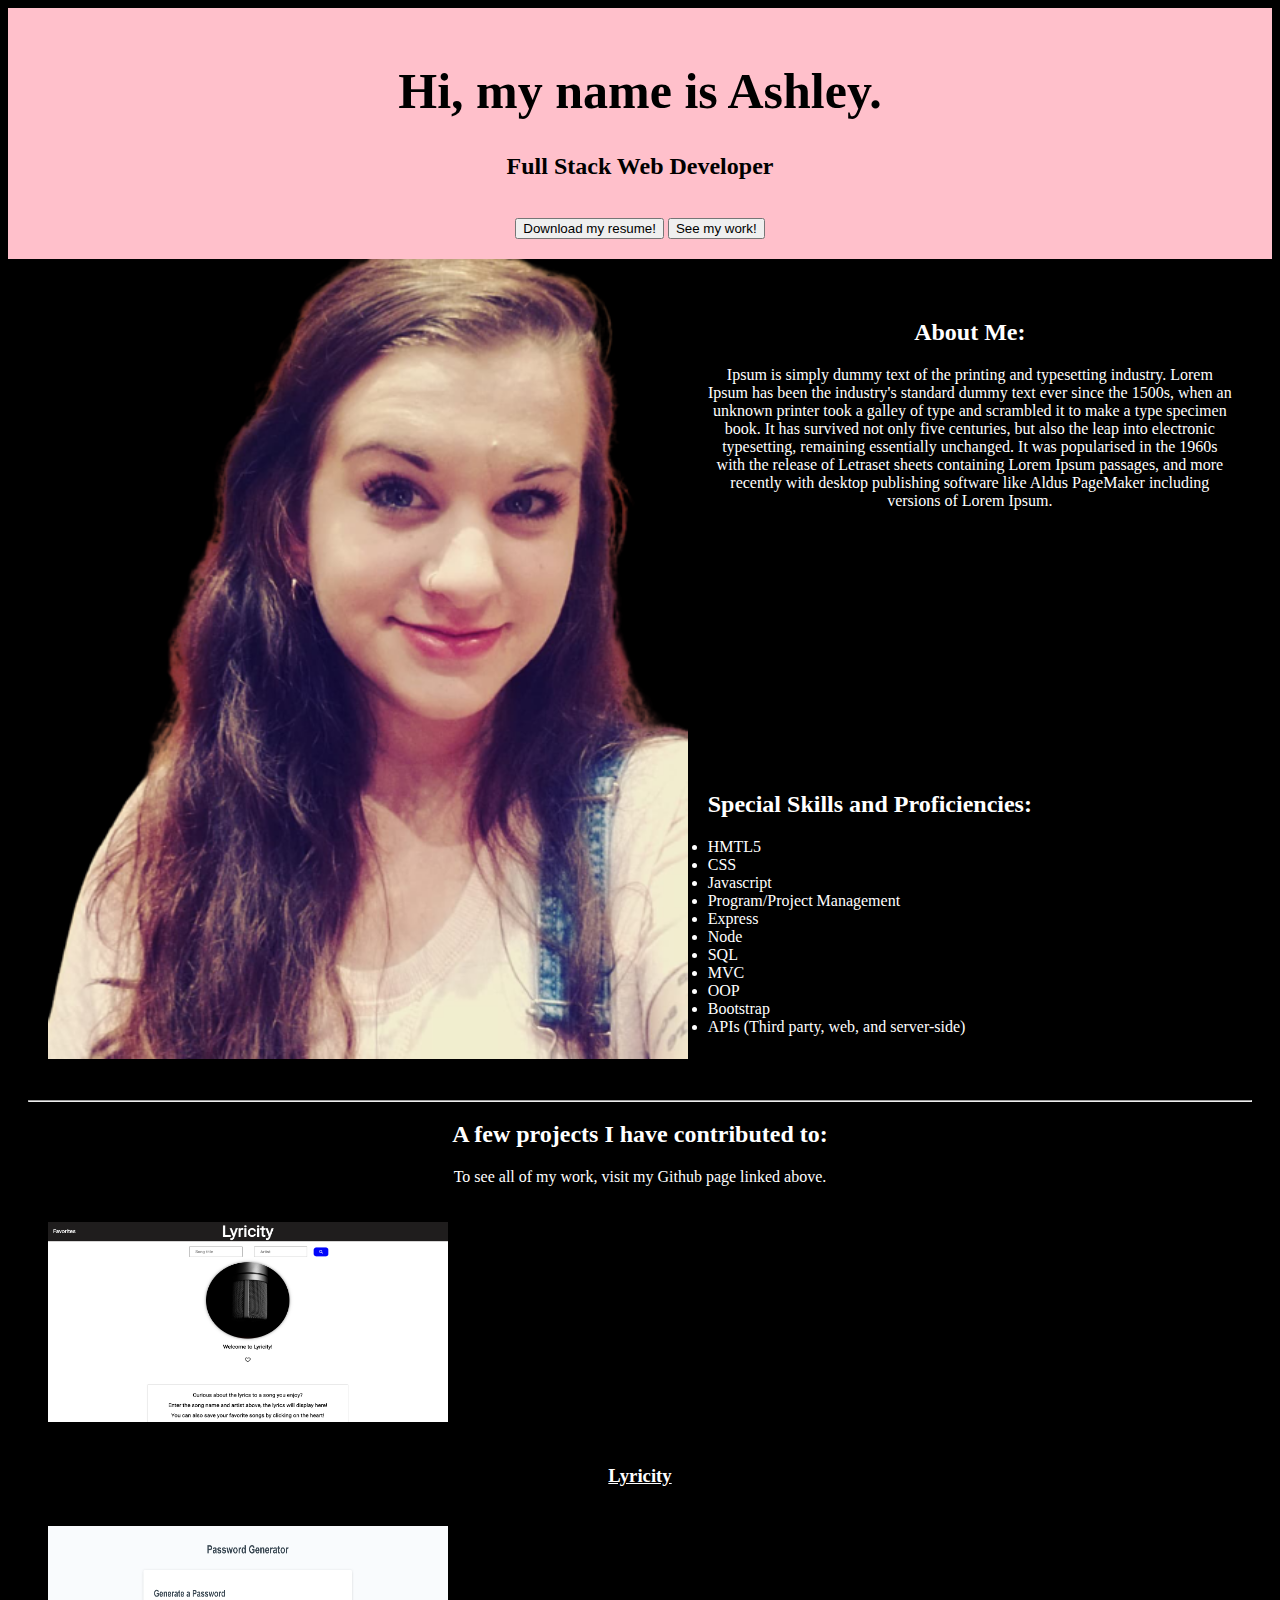
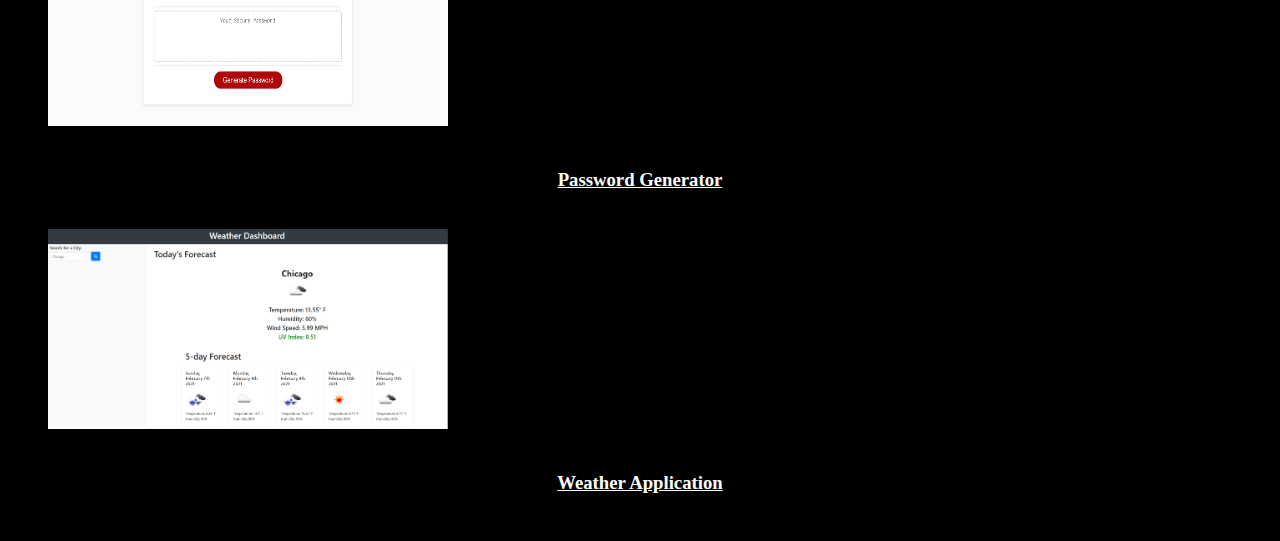
<file: index.html>
<!DOCTYPE html>
<html lang="en">
  <head>
    <meta charset="UTF-8" />
    <meta http-equiv="X-UA-Compatible" content="IE=edge" />
    <meta name="viewport" content="width=device-width, initial-scale=1.0" />
    <title>Document</title>
    <link
      href="https://cdn.jsdelivr.net/npm/bootstrap@5.0.0-beta3/dist/css/bootstrap.min.css"
      rel="stylesheet"
      integrity="sha384-eOJMYsd53ii+scO/bJGFsiCZc+5NDVN2yr8+0RDqr0Ql0h+rP48ckxlpbzKgwra6"
      crossorigin="anonymous"
    />
    <link
      rel="stylesheet"
      href="https://use.fontawesome.com/releases/v5.15.3/css/all.css"
      integrity="sha384-SZXxX4whJ79/gErwcOYf+zWLeJdY/qpuqC4cAa9rOGUstPomtqpuNWT9wdPEn2fk"
      crossorigin="anonymous"
    />
    <link rel="stylesheet" href="style.css" />
  </head>
  <body>
    <div class="container">
      <div class="row header">
        <div class="col-6">
          <h1>Hi, my name is Ashley.</h1>
          <h2>Full Stack Web Developer</h2>
          <br />
          <button type="button" class="btn btn-light">
            Download my resume!
          </button>
          <button type="button" class="btn btn-light">See my work!</button>
        </div>
        <div class="col-6">
          <img class="selfimg" src="/Assets/Images/meagain3.png" />
        </div>
      </div>
      <div class="row aboutmerow">
        <div class="col-12 aboutme">
          <h2>About Me:</h2>
          <p>
            Ipsum is simply dummy text of the printing and typesetting industry.
            Lorem Ipsum has been the industry's standard dummy text ever since
            the 1500s, when an unknown printer took a galley of type and
            scrambled it to make a type specimen book. It has survived not only
            five centuries, but also the leap into electronic typesetting,
            remaining essentially unchanged. It was popularised in the 1960s
            with the release of Letraset sheets containing Lorem Ipsum passages,
            and more recently with desktop publishing software like Aldus
            PageMaker including versions of Lorem Ipsum.
          </p>
        </div>
      </div>
      <div class="row">
        <div class="col-6 icons">
          <a
            class="fab fa-github contact"
            href="https://github.com/ashley-ag"
          ></a>
          <br />
          <a class="fab fa-linkedin-in contact" href="#"></a>
        </div>
        <div class="col-6 skills">
          <h2>Special Skills and Proficiencies:</h2>
          <ul>
            <li>HMTL5</li>
            <li>CSS</li>
            <li>Javascript</li>
            <li>Program/Project Management</li>
            <li>Express</li>
            <li>Node</li>
            <li>SQL</li>
            <li>MVC</li>
            <li>OOP</li>
            <li>Bootstrap</li>
            <li>APIs (Third party, web, and server-side)</li>
          </ul>
        </div>
      </div>
      <div class="row">
        <div class="col-12">
          <hr />
          <h2 class="aboutmerow">A few projects I have contributed to:</h2>
          <p class="aboutmerow">
            To see all of my work, visit my Github page linked above.
          </p>
        </div>
        <div class="col-4">
          <img class="projectimg" src="/Assets/Images/lyricity.png" />
          <h3 class="aboutmerow">
            <a href="https://mlcohan.github.io/team9/">Lyricity</a>
          </h3>
        </div>
        <div class="col-4">
          <img class="projectimg" src="/Assets/Images/password.PNG" />
          <h3 class="aboutmerow">
            <a href="https://ashley-ag.github.io/03-Password-Generator/"
              >Password Generator</a
            >
          </h3>
        </div>
        <div class="col-4">
          <img class="projectimg" src="/Assets/Images/weather.png" />
          <h3 class="aboutmerow">
            <a href="https://ashley-ag.github.io/WeatherNearYou/"
              >Weather Application</a
            >
          </h3>
        </div>
      </div>
    </div>
  </body>
</html>
</file>
<file: style.css>
.header {
  text-align: center;
  background: pink;
  align-items: center;
}

.header h1 {
  font-size: 50px;
}

body {
  background-color: black;
}

.aboutmerow {
  align-items: center;
  color: white;
  text-align: center;
}

.aboutme {
  padding: 20px;
  text-align: center;
}

.selfimg {
  width: auto;
  height: 50rem;
  padding: 20px;
  float: left;
}

.fab {
  color: white;
  font-size: 10rem;
  padding-bottom: 20px;
}

.fab:hover {
  color: pink;
}

.icons {
  text-align: center;
}

.row {
  padding: 20px;
}

.projectimg {
  height: 200px;
  width: 400px;
  padding: 20px;
  align-items: center;
}

.skills {
  color: white;
}

a {
  color: white;
}

a:hover {
  color: pink;
}

.button:hover {
  color: pink;
}
</file>
